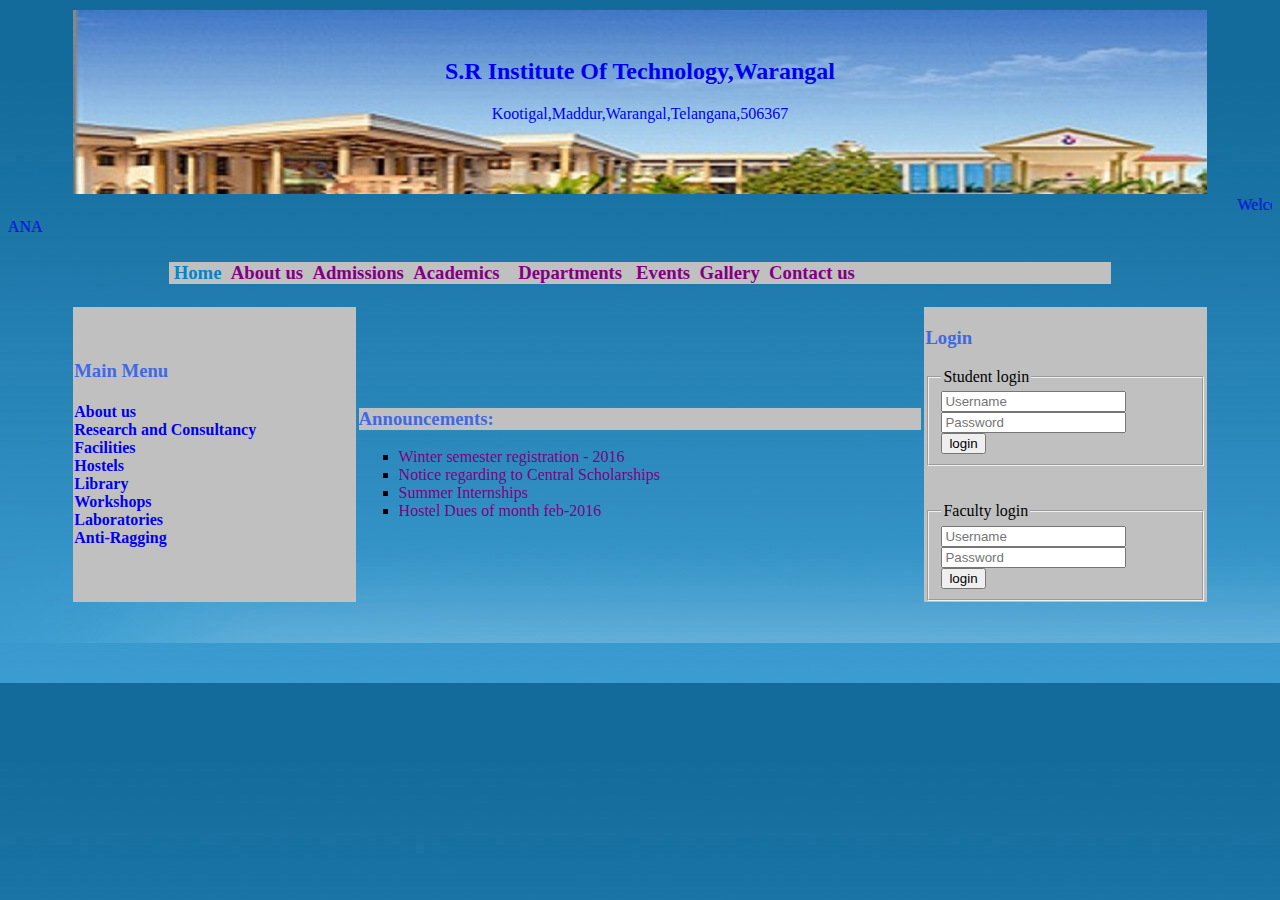
<file: SRIT/index.html>
<!DOCTYPE HTML>
<html>
<head >
 <script src="myfile.js"></script> 
<link rel="stylesheet" href="myfile.css">
</head>
<title>
S.R Institute Of Technology | Warangal | Telangana
</title>

<body background="back1.jpg">
	
		<table width="90%" align="center" class="main"><tr><td width="100%" id="p2" >
      <center>

      <p id="p3"  align="center"><h2><br><a href="index.html">S.R Institute Of Technology,Warangal</h2>
      Kootigal,Maddur,Warangal,Telangana,506367<br><br><br><br>
      <!--<img src="camp.jpg" align="left" width="20%" height="25%">--><!--<img src="llogoo.png" align="left" width="12%" height="12%"><img src="cllg.jpg" align="center" width="90%" height="220px">--></a></p></td></tr></table>
    <!--</div> -->
    <!--<ul class="nav navbar-nav">-->
    <marquee behaviour="scroll"  direction="LEFT" scrollamount="4"><a href="index.html"> Welcome To S.R INSTITUTE OF TECHNOLOGY | WARANGAL | TELANGANA</a></marquee>
<marquee behaviour="scroll"  direction="RIGHT" scrollamount="4"><a href="index.html">Welcome To S.R INSTITUTE OF TECHNOLOGY | WARANGAL | TELANGANA</a></marquee>
    <table width="75%" align="center"><tr><td width="50%"> 
<h3><ul class="drop">
  <li><a class="active" href="#home">&nbspHome&nbsp </a></li>
  <li><a href="#about"> &nbspAbout us&nbsp </a></li>
  <li><a href="admission.php"> &nbspAdmissions&nbsp </a></li>
  <li><a href="#about"> &nbspAcademics &nbsp</a></li>
  <li class="dropdown">
    <a href="javascript:void(0)" class="dropbtn" onclick="myFunction()">&nbsp Departments &nbsp</a>
    <div class="dropdown-content" id="myDropdown">
      <a href="cse.html">CSE</a>
      <a href="#">ECE</a>
      <a href="#">EEE</a><a href="#">ME</a><a href="#">CE</a><a href="#">CHEMICAL</a><a href="#">PE</a>
    </div>

  </li>
  <li><a href="events.html"> &nbspEvents&nbsp </a></li>
<li><a href="#about"> &nbspGallery&nbsp </a></li>
  <li><a href="#about"> &nbspContact us&nbsp</a></li>
</ul></h3>



	</td></tr></table>
	<table width="90%" align="center" ><tr><td bgcolor="silver" width="25%" >
		<h3>Main Menu</h3><h4><a href="#home.html">About us</a><br><a href="#home.html">Research and Consultancy</a><br><a href="#home.html">Facilities</a><br> <a href="#home.html">Hostels</a><br><a href="#home.html">Library</a><br><a href="#home.html">Workshops</a><br><a href="#home.html">Laboratories</a><br><a href="#home.html">Anti-Ragging</a><br></h4>
	</td><td width="50%" ><h3>Announcements:</h3>
<!-- Announcements part-->
<p bgcolor="silver">
<ul class="ulist"> <li class="list"><a href="#home.html">Winter semester registration - 2016</a></li > <br><li class="list"><a href="#home.html">Notice regarding to Central Scholarships</a></li><br><li class="list"><a href="#home.html">Summer Internships</a></li><br><li class="list"><a href="#home.html">Hostel Dues of month feb-2016</a></li></ul></p>



	</td><td bgcolor="silver" width="25%"><h3>Login</h3>
	<fieldset><legend>Student login</legend><form action="student.php" method="post">
<input type="text" name="user" placeholder="Username" REQUIRED><br>
<input type="password" name="password" placeholder="Password" REQUIRED><br>
<!--<input type="submit" value="login">-->
<input type="submit"  align="center" value="login"/>
</form></fieldset><br><br><fieldset>
<legend>Faculty login</legend><form action="faculty.php" method="post">
<input type="text" name="user" placeholder="Username" REQUIRED><br>
<input type="password" name="password" placeholder="Password" REQUIRED><br>
<input type="submit"  align="center" value="login"></form>
	</fieldset></td></tr></table>

	<br>
</center>

</body>
</html>
</file>
<file: SRIT/myfile.css>
/* links */

a:active {text-decoration: none;color: blue;}
a:link {text-decoration: none;}
a:hover{text-decoration: none;color:white;font-size: 20px;}
/*paragraphs and headers */
p ,h3{background-color:silver;color:  royalblue;}
#p1 {background-color: silver;}
#p2 {background-color: white;background-image: url("111.jpg")}
#p2 {background-color: white;}
div.fixed{position: absolute;}
li.list{background-color: none}

ul.ulist {background-color: none;list-style-type: square;}
table.main{padding:10;}

/* drop down */
ul.drop {
    list-style-type: none;
    margin: 0;
    padding: 0;
    overflow: hidden;
    background-color: silver;
}

li {
    float: left;
}

li a, .dropbtn {
    display: inline-block;
    color: purple;
    text-align: center;
    padding: none; 
    text-decoration: none;
}

li a:hover, .dropdown:hover .dropbtn {
    background-color: none;
}

li.dropdown {
    display: inline-block;
}

.dropdown-content {
    display: none;
    position: absolute;
    background-color:none;
   min-width: none;
   /* box-shadow: 0px 8px 16px 0px rgba(0,0,0,0.2);*/
}

.dropdown-content a {
    color: none;
   /* padding:   12px 16px; */
    text-decoration: none;
    display: block;
    text-align: left;
    background-color: silver;
}

.dropdown-content a:hover {background-color: none}

.show {display:block;}

a.active{background-color: silver;color: #0085CA;}

li.nodots{list-style-type: none;}

p.pslide {text-decoration-color: none;}
p.low{width: 800px;height: 180px;background-color: none;margin-left: 220px}

form.simple{box-shadow: none;}

}
form.frm {
    background-color: silver;
    color: blue;
    box-sizing: border-box;

}
/*form:hover{font-size: 30px;}; 

form{
float:left; /*to clear the floats of inner elements,usefull if you wanna add a border or background image
width:300px;
}
label{
float:left;
width:150px;
margin-bottom:10px; /*or whatever you want the spacing to be
}
input{
float:left;
width:150px;
margin-bottom:10px; /*or whatever you want the spacing to be
} */
</file>
